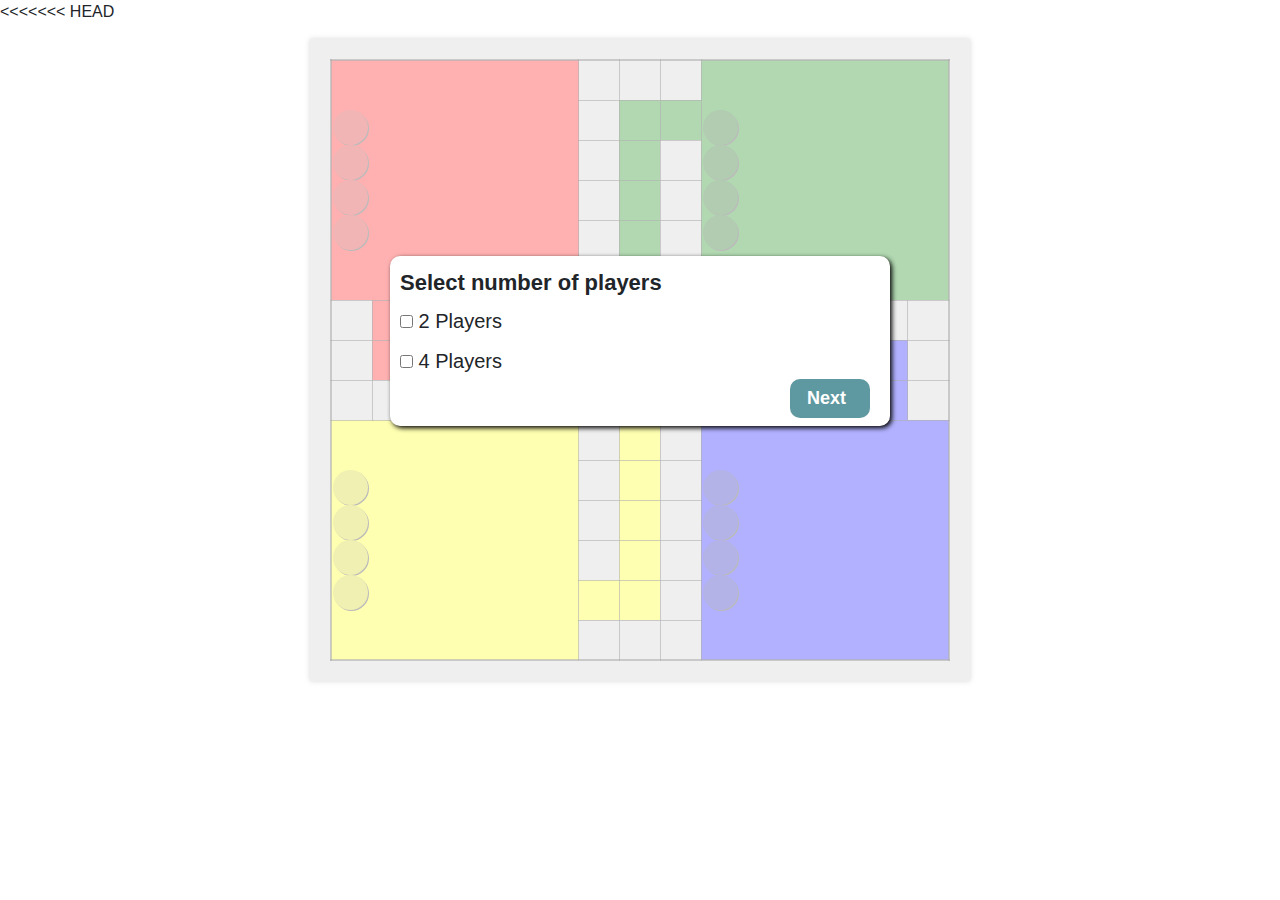
<file: index.html>
<<<<<<< HEAD
<!DOCTYPE html>
<html lang="en">

<head>
	<meta charset="UTF-8">
	<meta name="viewport" content="width=device-width, initial-scale=1.0">
	<title>Ludo prototype</title>
	<link rel="stylesheet" href="ludo.css">
	<link rel="stylesheet" href="bootstrap/dist/css/bootstrap.min.css">

</head>

<body>

	<div id="ludo">
		<table border="2">
			<tbody>
				<tr>
					<!--1-->
					<td class="house" id="red_house" rowspan="6" colspan="6">
						<div id="rfirst_child" class="hou_child red_child first_child"></div>
						<div id="rsecond_child" class="hou_child red_child second_child"></div>
						<div id="rthird_child" class="hou_child red_child third_child"></div>
						<div id="rforth_child" class="hou_child red_child forth_child"></div>
					</td>
					<td>
						<div class="cell-box" data-place="10"></div>
					</td>
					<td>
						<div class="cell-box" data-place="11"></div>
					</td>
					<td>
						<div class="cell-box" data-place="12"></div>
					</td>
					<td class="house" id="green_house" rowspan="6" colspan="6">
						<div id="gfirst_child" class="hou_child green_child first_child"></div>
						<div id="gsecond_child" class="hou_child green_child second_child"></div>
						<div id="gthird_child" class="hou_child green_child third_child"></div>
						<div id="gforth_child" class="hou_child green_child forth_child"></div>
					</td>

				</tr>
				<tr>
					<!--2-->
					<td>
						<div class="cell-box" data-place="9"></div>
					</td>
					<td class="green_line">
						<div class="cell-box" data-place="111"></div>
					</td>
					<td class="green_line">
						<div class="cell-box" data-place="13"></div>
					</td>

				</tr>
				<tr>
					<!--3-->
					<td>
						<div class="cell-box" data-place="8"></div>
					</td>
					<td class="green_line">
						<div class="cell-box" data-place="112"></div>
					</td>
					<td>
						<div class="cell-box" data-place="14"></div>
					</td>

				</tr>
				<tr>
					<!--4-->
					<td>
						<div class="cell-box" data-place="7"></div>
					</td>
					<td class="green_line">
						<div class="cell-box" data-place="113"></div>
					</td>
					<td>
						<div class="cell-box" data-place="15"></div>
					</td>


				</tr>
				<tr>
					<!--5-->
					<td>
						<div class="cell-box" data-place="6"></div>
					</td>
					<td class="green_line">
						<div class="cell-box" data-place="114"></div>
					</td>
					<td>
						<div class="cell-box" data-place="16"></div>
					</td>


				</tr>
				<tr>
					<!--6-->
					<td id="five">
						<div class="cell-box" data-place="5"></div>
					</td>
					<td class="green_line">
						<div class="cell-box" data-place="115"></div>
					</td>
					<td>
						<div class="cell-box" data-place="17"></div>
					</td>


				</tr>
				<!--1-->
				<tr>
					<td>
						<div class="cell-box" data-place="51"></div>
					</td>
					<td class="red_line">
						<div id="rdrop" class="cell-box" data-place="0"></div>
					</td>
					<td id="one">
						<div class="cell-box" data-place="1"></div>
					</td>
					<td id="two">
						<div class="cell-box" data-place="2"></div>
					</td>
					<td id="three">
						<div class="cell-box" data-place="3"></div>
					</td>
					<td id="four">
						<div class="cell-box" data-place="4"></div>
					</td>
					<td rowspan="3" colspan="3">
						<span id="number"></span>
					</td>
					<td>
						<div class="cell-box" data-place="18"></div>
					</td>
					<td>
						<div class="cell-box" data-place="19"></div>
					</td>
					<td>
						<div class="cell-box" data-place="20"></div>
					</td>
					<td>
						<div class="cell-box" data-place="21"></div>
					</td>
					<td>
						<div class="cell-box" data-place="22"></div>
					</td>
					<td>
						<div class="cell-box" data-place="23"></div>
					</td>
				</tr>
				<tr>
					<!--2-->
					<td>
						<div class="cell-box" data-place="50"></div>
					</td>
					<td class="red_line">
						<div class="cell-box" data-place="101"></div>
					</td>
					<td class="red_line">
						<div class="cell-box" data-place="102"></div>
					</td>
					<td class="red_line">
						<div class="cell-box" data-place="103"></div>
					</td>
					<td class="red_line">
						<div class="cell-box" data-place="104"></div>
					</td>
					<td class="red_line">
						<div class="cell-box" data-place="105"></div>
					</td>
					<td class="blue_line">
						<div class="cell-box" data-place="125"></div>
					</td>
					<td class="blue_line">
						<div class="cell-box" data-place="124"></div>
					</td>
					<td class="blue_line">
						<div class="cell-box" data-place="123"></div>
					</td>
					<td class="blue_line">
						<div class="cell-box" data-place="122"></div>
					</td>
					<td class="blue_line">
						<div class="cell-box" data-place="121"></div>
					</td>
					<td>
						<div class="cell-box" data-place="24"></div>
					</td>
				</tr>
				<tr>
					<!--3-->
					<td>
						<div class="cell-box" data-place="49"></div>
					</td>
					<td>
						<div class="cell-box" data-place="48"></div>
					</td>
					<td>
						<div class="cell-box" data-place="47"></div>
					</td>
					<td>
						<div class="cell-box" data-place="46"></div>
					</td>
					<td>
						<div class="cell-box" data-place="45"></div>
					</td>
					<td>
						<div class="cell-box" data-place="44"></div>
					</td>
					<td>
						<div class="cell-box" data-place="30"></div>
					</td>
					<td>
						<div class="cell-box" data-place="29"></div>
					</td>
					<td>
						<div class="cell-box" data-place="28"></div>
					</td>
					<td>
						<div class="cell-box" data-place="27"></div>
					</td>
					<td class="blue_line">
						<div class="cell-box" data-place="26"></div>
					</td>
					<td>
						<div class="cell-box" data-place="25"></div>
					</td>
				</tr>
				<tr>
					<!--1-->
					<td class="house" id="yellow_house" colspan="6" rowspan="6">
						<div id="yfirst_child" class="hou_child yellow_child first_child"></div>
						<div id="ysecond_child" class="hou_child yellow_child second_child"></div>
						<div id="ythird_child" class="hou_child yellow_child third_child"></div>
						<div id="yforth_child" class="hou_child yellow_child forth_child"></div>
					</td>
					<td>
						<div class="cell-box" data-place="43"></div>
					</td>
					<td class="yellow_line">
						<div class="cell-box" data-place="135"></div>
					</td>
					<td>
						<div class="cell-box" data-place="31"></div>
					</td>
					<td class="house" id="blue_house" rowspan="6" colspan="6">
						<div id="bfirst_child" class="hou_child blue_child first_child"></div>
						<div id="bsecond_child" class="hou_child blue_child second_child"></div>
						<div id="bthird_child" class="hou_child blue_child third_child"></div>
						<div id="bforth_child" class="hou_child blue_child forth_child"></div>
					</td>


				</tr>
				<tr>
					<!--2-->
					<td>
						<div class="cell-box" data-place="42"></div>
					</td>
					<td class="yellow_line">
						<div class="cell-box" data-place="134"></div>
					</td>
					<td>
						<div class="cell-box" data-place="32"></div>
					</td>


				</tr>
				<tr>
					<!--3-->
					<td>
						<div class="cell-box" data-place="41"></div>
					</td>
					<td class="yellow_line">
						<div class="cell-box" data-place="133"></div>
					</td>
					<td>
						<div class="cell-box" data-place="33"></div>
					</td>


				</tr>
				<tr>
					<!--4-->
					<td>
						<div class="cell-box" data-place="40"></div>
					</td>
					<td class="yellow_line">
						<div class="cell-box" data-place="132"></div>
					</td>
					<td>
						<div class="cell-box" data-place="34"></div>
					</td>

				</tr>
				<tr>
					<!--5-->
					<td class="yellow_line">
						<div class="cell-box" data-place="39"></div>
					</td>
					<td class="yellow_line">
						<div class="cell-box" data-place="131"></div>
					</td>
					<td>
						<div class="cell-box" data-place="35"></div>
					</td>

				</tr>
				<tr>
					<!--6-->
					<td>
						<div class="cell-box" data-place="38"></div>
					</td>
					<td>
						<div class="cell-box" data-place="37"></div>
					</td>
					<td>
						<div class="cell-box" data-place="36"></div>
					</td>


				</tr>
			</tbody>
		</table>

	</div>
	<div id="select">
		<div class="sele" id="posi"></div>
		<div class="sele sele_col" id="red">Red</div>
		<div class="sele sele_col" id="green">Green</div>
		<div class="sele sele_col" id="yellow">Yellow</div>
		<div class="sele sele_col" id="blue">Blue</div>
		<div class="sele" id="nxt"></div>
	</div>
	<div id="choose">
		<div class="sele" id="choo">Select number of players</div>
		<form action="">
			<div class="sele sele_col2">
				<span><input type="checkbox" id="checktwo" onclick="pickT()"> 2 Players</span>
			</div>
			<div class="sele sele_col2">
				<span><input type="checkbox" id="checkfour" onclick="pickfour()"> 4 Players</span>
			</div>
		</form>
		<div style="display: block;" id="next"> Next</div>

	</div>
	<div id="selectTwo">
		<div class="sele" id="choo2"></div>
		<form action="">
			<div id="sele1" class="sele sele_col2">
				<span><input type="checkbox" id="checkrg" onclick="rg()"> Red and Green </span>
				<!-- <span><input id="name1" class="form-control " type="text" placeholder="Input player name"></span> -->
			</div>
			<div class="sele sele_col2">
				<span><input type="checkbox" id="checkby" onclick="by()"> Blue and Yellow </span>
				<!-- <span><input id="name2" class="form-control " type="text" placeholder="Input player name"></span> -->
			</div>
		</form>
		<div id="nex" onclick="secondPlay()">Next</div>

	</div>

	<div class="player_name" id="playtwo" style=" height: 160px; padding-top: 5px;">
		<form action="">
			<div class="input sele_col2">
				<input id="name1" class="form-control " type="text" placeholder="Input player one name">
			</div>
			<div class="input sele_col2">
				<input id="name2" class="form-control" type="text" placeholder="Input player two name">
			</div>
		</form>
		<div id="nex" style="display: block;" onclick="namea()">Next</div>

	</div>
	<div class="player_name" id="playfour">
		<div class="sele_col2 input">
			<input id="name3" class="form-control " type="text" placeholder="Input player one name">
		</div>
		<div class="sele_col2 input">
			<input id="name4" class="form-control" type="text" placeholder="Input player two name">
		</div>
		<div class="sele_col2 input">
			<input id="name5" class="form-control" type="text" placeholder="Input player three name">
		</div>
		<div class="sele_col2 input">
			<input id="name6" class="form-control" type="text" placeholder="Input player four name">
		</div>
		<div id="nex2" onclick="namea()">Start Game</div>

	</div>

	<div id="roll">
		<div id="dice" class="roll" onclick="rollD()">Roll dice</div>
		<div id="diceDisp" class="roll"></div>
		<div id="place"></div>
		<div id="place1" style="width: 80px;height: 20px; position: relative;top: -150px; left: 165px;"></div>
	</div>

	<script src="bootstrap/js/popper.min.js"></script>
	<script src="bootstrap/js/jquery.min.js"></script>
	<script src="bootstrap/dist/js/bootstrap.bundle.min.js"></script>
	<script src="ludo.js"></script>
</body>

</html>
</file>
<file: ludo.css>
*{
    box-sizing:border-box ;
}
#ludo{
    background-color: rgba(255, 255, 255, 0.74);
    padding: 20px;
    width: 660px;
    margin-top: 15px;
    margin-left: auto;
    margin-right: auto;
    box-shadow: 0 0 5px grey;
}
table {
    border: 2px solid rgba(0, 0, 0, 0.61);
    border-collapse: collapse;
}
#red_house{
    background-color: rgb(255, 0, 0);
}
#green_house{
    background-color: green;
}
#blue_house{
    background-color: blue;
}
#yellow_house{
    background-color: yellow;
}  
.green_line{
    background-color: green;
}
.red_line{
    background-color: red;
}
.blue_line{
    background-color: blue;
}
.yellow_line{
    background-color: yellow;
    
}
td{
    width: 45px;
    height: 40px;
}
.red_child{
    background-color: rgb(211, 13, 13);
}
.green_child{
    background-color: rgb(3, 88, 3);
}
.yellow_child{
    background-color: rgb(207, 207, 3);
}
.blue_child{
    background-color: rgb(6, 6, 180);
}
.hou_child{
    box-shadow: 1px 1px 0px rgb(36, 33, 33);
    height: 35px;
    width: 35px;
    border-radius: 50%;
}
.first_child{
    z-index: 2;
    /* position: relative;
    top: 0px;
    left: 0px; */
}
.second_child{
    /* position: relative;
    top: -35px;
    left: 80%; */
    z-index: 4;
}
.third_child{
    /* position: relative;
    top: 40px;
    left: 0%; */
    z-index: 6;
}
.forth_child{
    /* position: relative;
    top: 5px;
    left: 80%; */
    z-index: 7;
}
#select , #choose , #selectTwo, .player_name {
    background-color:white;
    box-shadow: 2px 2px 5px black;
    position: relative;
    border-radius: 10px;
    margin-left: auto;
    margin-right: auto;
    width: 500px;
    z-index: 2;
    /* display: none; */
}

#select,.player_name{
    height: 240px;
    display: none;
    top: -450px;
}
#choose , #selectTwo{
    height: 170px;
    top: -425px;
}
#selectTwo{
    display: none;
}
.sele{
    height: 40px;
}
.sele_col, .sele_col2{
    padding-top: 10px;
    padding-left: 10px;
    font-size: 20px;
}
.sele_col:hover {
    padding-top: 5px;
    color: grey;
    width: 480px;
    box-shadow: 0px 0px 2px rgba(128, 128, 128, 0.801);
    border-radius: 10px;
    transform: translate(3px, 3px);
}
#posi , #choo ,#choo2{
    font-size: 22px;
    font-weight: 600;
    padding: 10px 0 0 10px;
}
#nxt , #next , #nex ,#nex2{
    position: absolute;
    left: 80%;
    bottom: 5%;
    display: none;
    padding: 6px 0px 6px 17px ;
    width: 80px;
    color: white;
    font-size: 18px;
    font-weight: 700;
    border-radius: 10px;
    background-color: rgba(5, 95, 107, 0.644);
   
}
#nex2{
    display: block;
    width: 120px;
    left: 73%;
}
#roll{
    display: none;
    background-color: rgba(0, 0, 0, 0.349);
    height: 200px;
    position: relative;
    width: 400px;
    margin-left: auto;
    margin-right: auto;
    top: -450px;
    padding-top: 80px;
}
.roll{
    margin-left: auto;
    margin-right: auto;
    width: 200px;
    height: 50px;
    border-radius: 8px;
}
#dice{
    background-color: brown;
    font-size: 22px;
    font-weight: 600;
    color: rgba(240, 227, 211, 0.849);
    padding: 10px 0 0 60px;
    display: none;
}
#dice:hover{
    background-color: rgb(124, 32, 32);
    transform: translate(-4px,4px);

}
#diceDisp{
    display: none;
    top: -50px;
    position: relative;
    background-color: white;
    /* background-image: linear-gradient(to right,rgba(4, 4, 139, 0.603),rgba(226, 226, 4, 0.616)); */
    height: 100px;
    color: rgb(197, 197, 197);
    font-size: 60px;
    padding: 3px 0 0 45px;
    letter-spacing: 15px;
}
.cell-box{
    width: calc(inherit - 5) ;
    height: 35px;
}
.spec, .single{
    box-shadow: 3px 3px 6px rgb(39, 6, 12);
    /* background-color: rgba(0, 0, 0, 0.377); */
}

#place, #place1{
    z-index: 4;
    height: 25px;
    letter-spacing: 0px;
    font-size: 20px;
    font-weight: 50;
    /* background-color: indianred; */
    color:rgb(121, 115, 115);
    display: none;
    position: absolute;
    top: 30px;
    left: 105px;
}
.player_name{
    box-shadow: 0 0 3px gray;
    padding-right:10px ;
   
}
.input{
    height: 45px;
}
.form-control:focus{
    box-shadow:0 0 2px gray !important;
    border-color: grey !important;
}
#number{
    padding: 10px 3px 3px 0px;
    background-color: white;
    position: absolute;
    margin:-25px 0 0 8px ;
    z-index: 10;
    height: 55px;
    /* width: 100px; */
    display: flex;
    justify-content: space-around;
    /* box-shadow: 0 0 3px grey; */
}

#num1,#num2{
    box-shadow: 0 0 5px gray inset;
    margin-left: 4px;
    height: 45px;
    width: 45px;
    /* padding-left: 10px; */
    color: grey;
    font-size: 22px;
}
.pick{
    background-color: rgba(14, 14, 14, 0.151);
}
</file>
